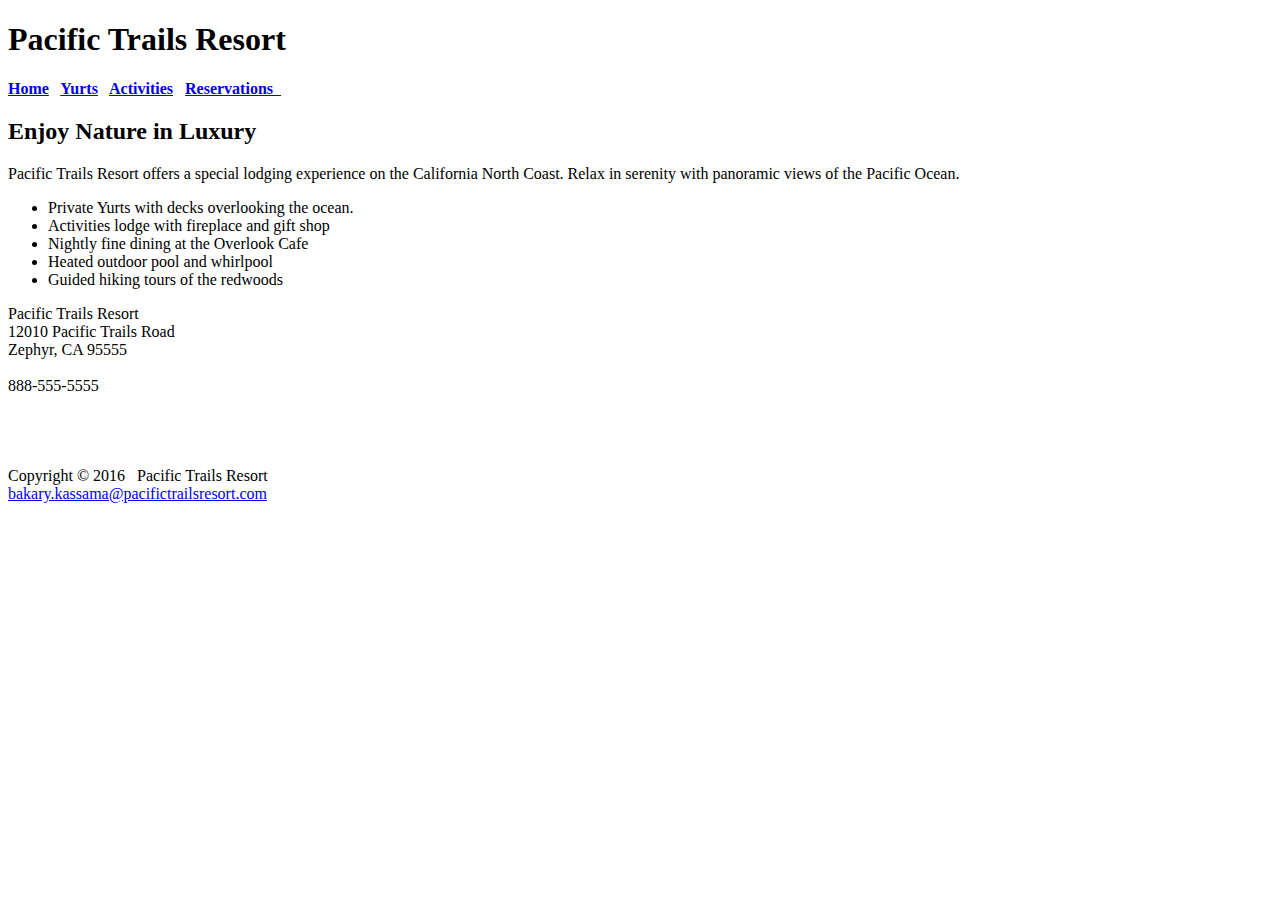
<file: Pacific Trails Resort Case-Study/index.html>
<!DOCTYPE html>
<html lang="en">
<head>
<title>Pacific Trails Resort</title>
<meta charset="utf-8">
</head>
<body>
<h1> Pacific Trails Resort</h1>
<nav> <b> <a href="index.html">Home</a> &nbsp; <a href="Yurts.html">Yurts</a> &nbsp; <a href="Activities.html">Activities</a> &nbsp; <a href="Reservations.html">Reservations &nbsp;  </a></b>
    </nav>
    <main>
    <h2> Enjoy Nature in Luxury</h2>
    <p>Pacific Trails Resort offers a special lodging experience on the California North Coast. Relax in serenity with panoramic views of the Pacific Ocean.</p>
    <ul>
        <li>Private Yurts with decks overlooking the ocean.</li>
        <li>Activities lodge with fireplace and gift shop</li>
        <li>Nightly fine dining at the Overlook Cafe</li>
        <li>Heated outdoor pool and whirlpool</li>
        <li>Guided hiking tours of the redwoods</li>
        </ul>
        <div>
            Pacific Trails Resort <br/>
            12010 Pacific Trails Road<br/>
            Zephyr, CA 95555<br/>
            <br/>
            888-555-5555<br/>
            <br/>
               <br/>   <br/>   <br/>
            
        
        </div>
        
    </main>
    <div>
    <footer>Copyright &copy;&nbsp;2016 &nbsp; Pacific Trails Resort <br/>
        <a href="mailto:bakary.kassama@pacifictrailsresort.com" >bakary.kassama@pacifictrailsresort.com</a></footer>
        </div>
</body>
</html>
</file>
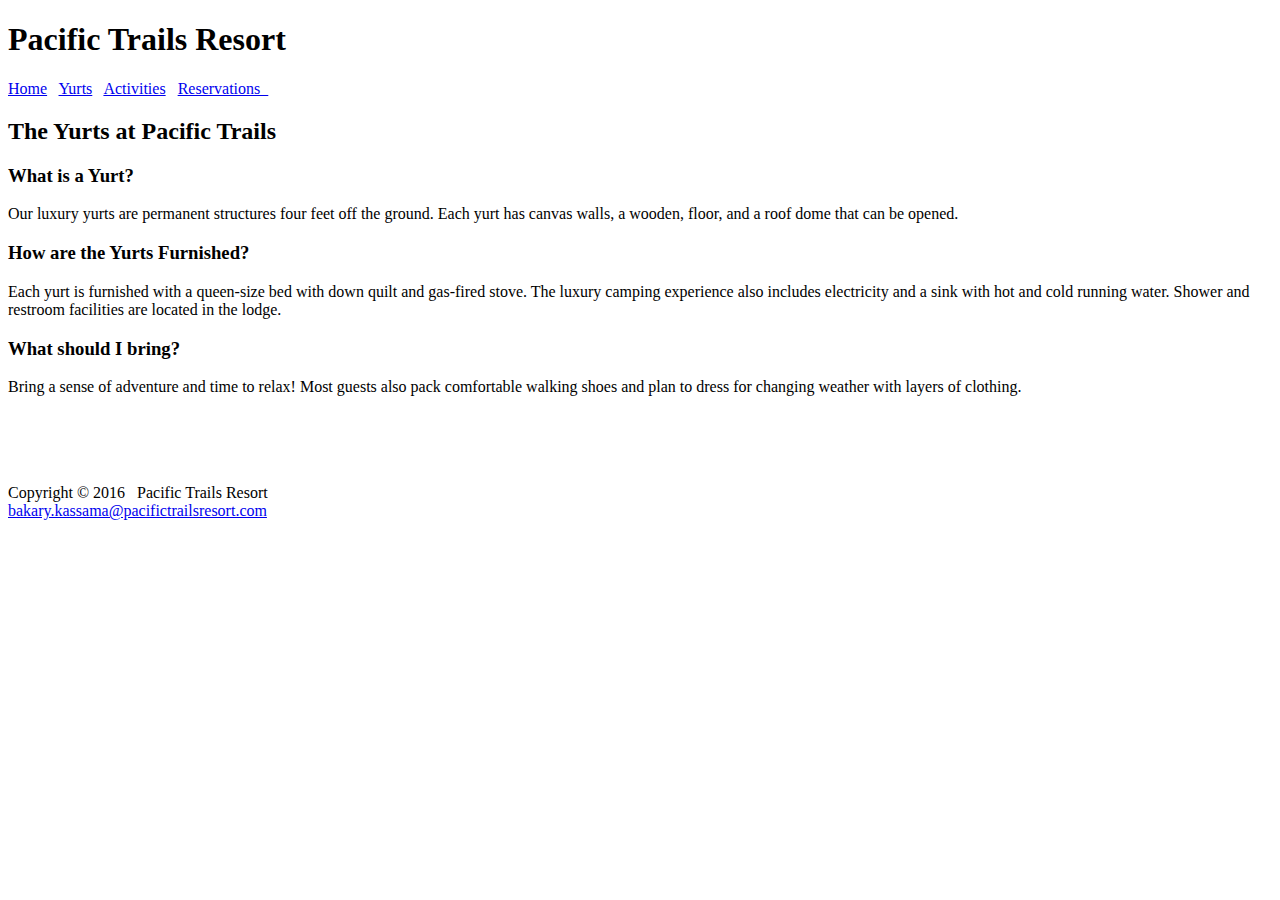
<file: Pacific Trails Resort Case-Study/Yurts.html>
<!DOCTYPE html>
<html lang="en">
<head>
<title>Pacific Trails Resort::Yurts</title>
<meta charset="utf-8">
</head>
<body>
    <h1> Pacific Trails Resort</h1>
<nav> <a href="index.html">Home</a> &nbsp; <a href="Yurts.html">Yurts</a> &nbsp; <a href="Activities.html">Activities</a> &nbsp; <a href="Reservations.html">Reservations &nbsp;  </a>
    </nav>
    <main>
    <h2> The Yurts at Pacific Trails </h2>
        
    <h3>What is a Yurt?</h3>
        
      <p>Our luxury yurts are permanent structures four feet off the ground. Each yurt has canvas walls, a wooden, floor, and a roof dome that can be opened.</p>  
        
        <h3>How are the Yurts Furnished?</h3>
        
        <p>Each yurt is furnished with a queen-size bed with down quilt and gas-fired stove. The luxury camping experience also includes electricity and a sink with hot and cold running water. Shower and restroom facilities are located in the lodge.
        </p>
        <h3>What should I bring?</h3>
        <p>Bring a sense of adventure and time to relax! Most guests also pack comfortable walking shoes and plan to dress for changing weather with layers of clothing.</p>
  
        <div>
            
            <br/>
               <br/>   <br/>   <br/>
            
        
        </div>
        
    </main>
    <div>
    <footer>Copyright &copy;&nbsp;2016 &nbsp; Pacific Trails Resort <br/>
        <a href="mailto:bakary.kassama@pacifictrailsresort.com" >bakary.kassama@pacifictrailsresort.com</a></footer>
        </div>
</body>
</html>
</file>
